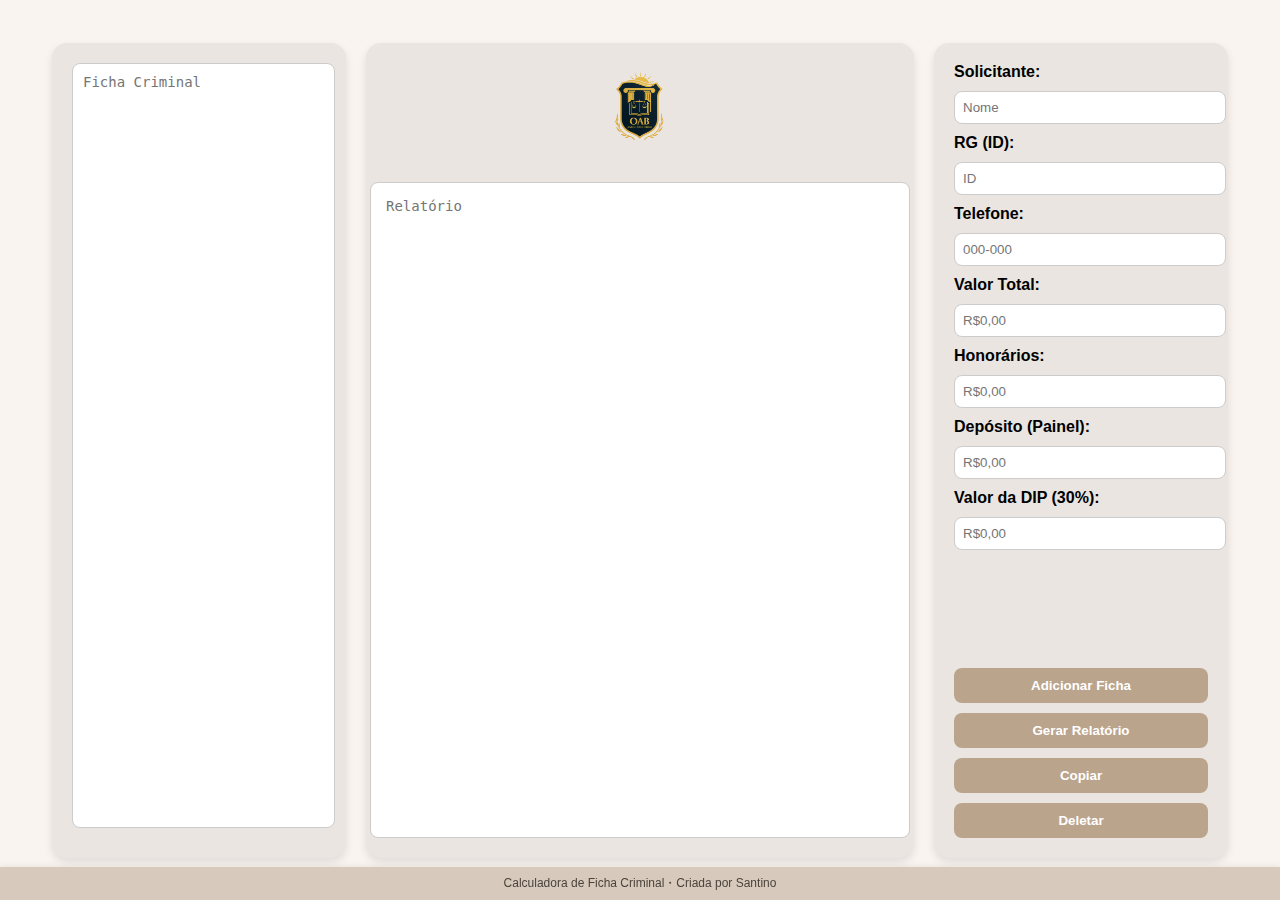
<file: index.html>
<!DOCTYPE html>
<html lang="pt-br">
<head>
    <meta charset="UTF-8">
    <meta name="viewport" content="width=device-width, initial-scale=1.0">
    <title>Calculadora de Ficha Criminal</title>
    <link rel="stylesheet" href="styles.css">
    <link rel="shortcut icon" href="favicon.ico" type="image/x-icon">
</head>
<body>
    <div class="container">
        
        <div class="panel left-panel">
            <textarea id="criminal-file" placeholder="Ficha Criminal"></textarea>
            <div class="file-buttons">
                </div>
        </div>
        
        <div class="panel center-panel">
            <div class="logo-box">
                <img src="logooab8.png" alt="Logo da OAB">
            </div>
            <textarea id="report-output" placeholder="Relatório" readonly></textarea>
        </div>
        
        <div class="panel right-panel">
            <div class="info-group">
                <label>Solicitante:</label>
                <input type="text" id="solicitante-name" placeholder="Nome">
                <label>RG (ID):</label>
                <input type="text" id="solicitante-rg" placeholder="ID">
                <label>Telefone:</label>
                <input type="text" id="solicitante-phone" placeholder="000-000">
                <label>Valor Total:</label>
                <input type="text" id="total-value" placeholder="R$0,00" readonly>
                <label>Honorários:</label>
                <input type="text" id="fees" placeholder="R$0,00" readonly>
                <label>Depósito (Painel):</label>
                <input type="text" id="deposit" placeholder="R$0,00" readonly>
                <label>Valor da DIP (30%):</label>
                <input type="text" id="fees" placeholder="R$0,00" readonly>
            </div>
            <div class="action-buttons">
                <button id="add-file">Adicionar Ficha</button>
                <button id="generate-report">Gerar Relatório</button>
                <button id="copy-text">Copiar</button>
                <button id="delete-files">Deletar</button>
            </div>
        </div>
    </div>

    <footer class="app-footer">
        Calculadora de Ficha Criminal・Criada por Santino
    </footer>

    <script src="script.js"></script>
</body>
</html>
</file>
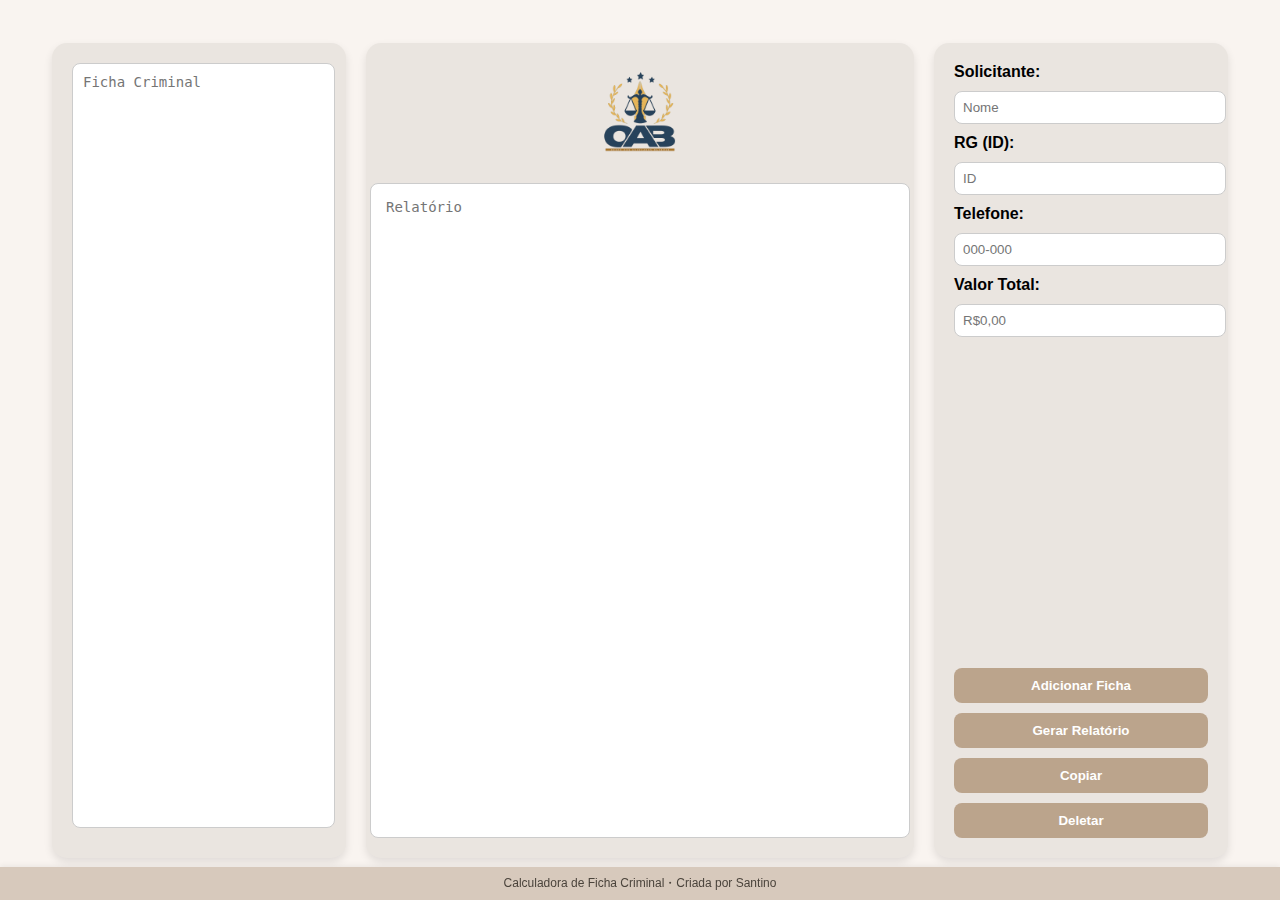
<file: calculadoraficha.html>
<!DOCTYPE html>
<html lang="pt-br">
<head>
    <meta charset="UTF-8">
    <meta name="viewport" content="width=device-width, initial-scale=1.0">
    <title>Calculadora Ficha Criminal</title>
    <link rel="stylesheet" href="styles.css">
</head>
<body>
    <div class="container">
        
        <div class="panel left-panel">
            <textarea id="criminal-file" placeholder="Ficha Criminal"></textarea>
            <div class="file-buttons">
                </div>
        </div>
        
        <div class="panel center-panel">
            <div class="logo-box">
                <img src="logooab.png" alt="Logo da OAB">
            </div>
            <textarea id="report-output" placeholder="Relatório" readonly></textarea>
        </div>
        
        <div class="panel right-panel">
            <div class="info-group">
                <label>Solicitante:</label>
                <input type="text" id="solicitante-name" placeholder="Nome">
                <label>RG (ID):</label>
                <input type="text" id="solicitante-rg" placeholder="ID">
                <label>Telefone:</label>
                <input type="text" id="solicitante-phone" placeholder="000-000">
                <label>Valor Total:</label>
                <input type="text" id="total-value" placeholder="R$0,00" readonly>
            </div>
            <div class="action-buttons">
                <button id="add-file">Adicionar Ficha</button>
                <button id="generate-report">Gerar Relatório</button>
                <button id="copy-text">Copiar</button>
                <button id="delete-files">Deletar</button>
            </div>
        </div>
    </div>

    <footer class="app-footer">
        Calculadora de Ficha Criminal・Criada por Santino
    </footer>

    <script src="script.js"></script>
</body>
</html>
</file>
<file: styles.css>
body {
    font-family: sans-serif;
    background-color: #f9f4f0; /* Fundo: Branco Geada/Bege Claro */
    margin: 0;
    display: flex;
    justify-content: center;
    align-items: center;
    min-height: 100vh;
}

.container {
    display: flex;
    gap: 20px;
    padding: 20px;
    box-sizing: border-box;
    width: 95vw;
    height: 95vh;
}

.panel {
    background-color: #eae5e0; /* Fundo do Painel: Bege Suave */
    border-radius: 15px;
    padding: 20px;
    box-shadow: 0 4px 8px rgba(0, 0, 0, 0.1);
    display: flex;
    flex-direction: column;
    flex: 1;
}

/* Bloco Esquerdo */
.left-panel {
    min-width: 250px;
    border-radius: 15px;
}

#criminal-file {
    /* === CORREÇÃO: Centraliza a caixa branca e reduz a largura === */
    width: 95%; /* Reduz a largura para que o centralizamento seja visível */
    margin: 0 auto 10px auto; /* Centraliza horizontalmente (0 auto) e mantém o margin-bottom de 10px */
    /* ============================================================= */
    height: 100%;
    flex-grow: 1;
    resize: none;
    border: 1px solid #ccc;
    border-radius: 8px;
    padding: 10px;
    font-size: 14px;
}

.file-buttons {
    display: flex;
    flex-direction: column;
    gap: 10px;
}

/* Estilo para envolver a ficha e o botão de deletar (Solicitação 1) */
.file-button-wrapper {
    display: flex;
    align-items: center;
    gap: 10px;
}

.file-btn {
    width: 100%;
    padding: 10px;
    border: none;
    background-color: #d7c9bc; /* Botão de Ficha: Bege Claro */
    border-radius: 8px;
    cursor: pointer;
    transition: background-color 0.3s;
}

.file-btn:hover {
    background-color: #cbbcae;
}

.delete-file-btn {
    background-color: #d32f2f; /* Botão Deletar: Vermelho */
    color: white;
    border: none;
    border-radius: 50%;
    width: 25px;
    height: 25px;
    font-size: 16px;
    font-weight: bold;
    cursor: pointer;
    display: flex;
    justify-content: center;
    align-items: center;
    transition: background-color 0.3s;
}

.delete-file-btn:hover {
    background-color: #b71c1c;
}

.back-btn {
    width: 100%;
    padding: 10px;
    border: none;
    background-color: #a0a0a0;
    color: white;
    border-radius: 8px;
    cursor: pointer;
    transition: background-color 0.3s;
}

/* Bloco Central */
.center-panel {
    flex: 2;
    min-width: 400px;
    align-items: center;
    border-radius: 15px;
}

.logo-box {
    display: flex;
    justify-content: center; /* Garante que a imagem dentro do box seja centralizada horizontalmente */
    align-items: center; /* Garante que a imagem seja centralizada verticalmente (se o box tiver altura) */
    width: 100%; /* Ocupa a largura total do painel central */
    margin-bottom: 20px;
    /* === NOVO CÓDIGO AQUI: Define uma altura fixa para o box da logo === */
    height: 100px; /* Altura sugerida para o contêiner da logo */
}

.logo-box img {
    border-radius: 8px;
    /* === NOVO CÓDIGO AQUI: Reduz o tamanho da imagem e a mantém responsiva === */
    max-width: 100%; /* Garante que a imagem não ultrapasse o logo-box */
    max-height: 100px; /* Garante que a imagem não ultrapasse a altura definida */
    width: auto; /* Mantém a proporção da largura */
    height: auto; /* Mantém a proporção da altura */
}

#report-output {
    width: 100%;
    height: 100%;
    flex-grow: 1;
    resize: none;
    border: 1px solid #ccc;
    border-radius: 8px;
    padding: 15px;
    font-size: 14px;
    white-space: pre-wrap;
}

/* Bloco Direito */
.right-panel {
    min-width: 250px;
    align-items: center; /* Centraliza o grupo de inputs e botões (Solicitação 3) */
    border-radius: 15px;
}

.info-group {
    display: flex;
    flex-direction: column;
    gap: 10px;
    margin-bottom: 20px;
    flex-grow: 1;
    width: 100%;
}

.info-group label {
    font-weight: bold;
}

.info-group input {
    width: 100%;
    padding: 8px;
    border: 1px solid #ccc;
    border-radius: 8px;
}

.action-buttons {
    display: flex;
    flex-direction: column;
    gap: 10px;
    width: 100%; /* Garante que os botões ocupem toda a largura (Solicitação 4) */
}

.action-buttons button {
    width: 100%;
    padding: 10px;
    border: none;
    background-color: #bba48c; /* Botões de Ação: Bege/Cinzento Médio */
    color: white;
    font-weight: bold;
    border-radius: 8px;
    cursor: pointer;
    transition: background-color 0.3s;
}

.action-buttons button:hover {
    background-color: #a38c76;
}

.app-footer {
    position: fixed; /* Fixa o footer na tela */
    bottom: 0; /* Alinha na parte inferior */
    left: 0;
    width: 100%;
    padding: 8px 0;
    text-align: center;
    background-color: #d7c9bc; /* Cor suave, combinando com os botões */
    color: #4b443c; /* Cor escura, mas suave, para o texto */
    font-size: 12px;
    box-shadow: 0 -2px 5px rgba(0, 0, 0, 0.05);
    
}
</file>
